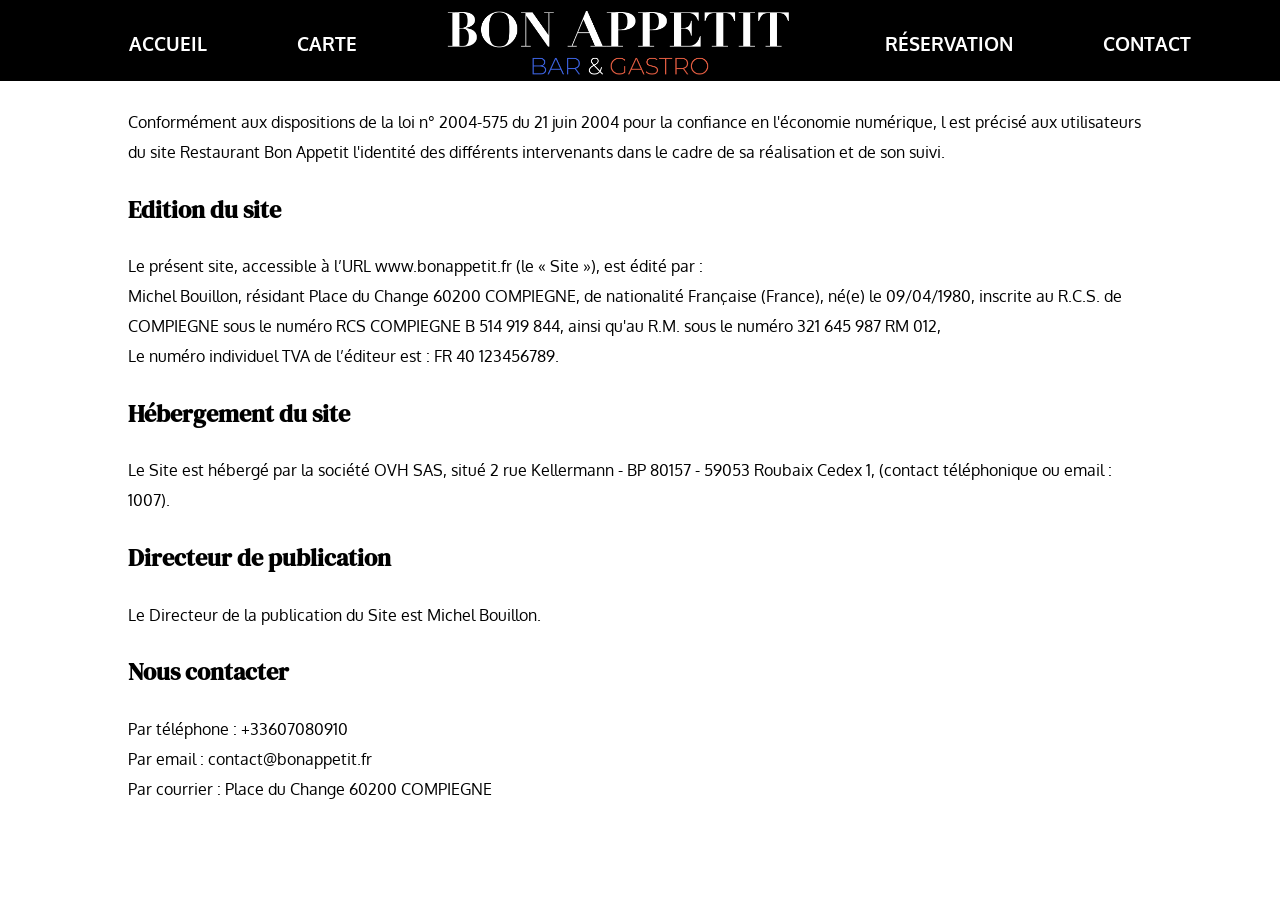
<file: mentions.html>
<!DOCTYPE html>
<html lang="fr">
<head>
    <meta charset="UTF-8">
    <meta name="viewport" content="width=device-width, initial-scale=1.0">
    <link rel="stylesheet" href="assets/css/mentions.css">
    <link rel="icon" href="assets/img/favicon.ico">
    <style>
        @import url('https://fonts.googleapis.com/css2?family=Oxygen:wght@300;400;700&display=swap');
        @import url('https://fonts.googleapis.com/css2?family=DM+Serif+Display:ital@0;1&display=swap');
    </style>
    <title>Mentions Légales</title>
</head>
<body>

    <header>
        <nav>
            <ul>
                <li><a href="./index.html">ACCUEIL</a></li>
                <li><a href="./index.html">CARTE</a></li>
                <li><a href="./index.html"><img id="logo" src="assets/img/logofinal.png" alt="logo"></a></li>
                <li><a href="./index.html">RÉSERVATION</a></li>
                <li><a href="./index.html">CONTACT</a></li>
            </ul>
        </nav>
    </header>

    <main>
    <div class="mentions">
        <div class="intro">
            <p>Conformément aux dispositions de la loi n° 2004-575 du 21 juin 2004 pour la confiance en l'économie numérique, 
            l est précisé aux utilisateurs du site Restaurant Bon Appetit l'identité des différents intervenants dans le cadre de sa réalisation et de son suivi.
            </p>
        </div>
        <div class="edtion">
            <h2>Edition du site</h2>
            <p>Le présent site, accessible à l’URL www.bonappetit.fr (le « Site »), est édité par : <br>

                Michel Bouillon, résidant Place du Change 60200 COMPIEGNE, de nationalité Française (France), né(e) le 09/04/1980,  inscrite au R.C.S. de COMPIEGNE sous le numéro RCS COMPIEGNE B 514 919 844, ainsi qu'au R.M. sous le numéro 321 645 987 RM 012, <br>
                
                Le numéro individuel TVA de l’éditeur est : FR 40 123456789.
            </p>
        </div>
        <div class="hebergement">
            <h2>Hébergement du site</h2>
            <p>Le Site est hébergé par la société OVH SAS, situé 2 rue Kellermann - BP 80157 - 59053 Roubaix Cedex 1, 
                (contact téléphonique ou email : 1007).
            </p>
        </div>
        <div class="directeur-publication">
            <h2>Directeur de publication</h2>
            <p>Le Directeur de la publication du Site est Michel Bouillon.</p>
        </div>
        <div class="contact">
            <h2>Nous contacter</h2>
            <p>Par téléphone : +33607080910 <br>
                Par email : contact@bonappetit.fr <br>
                Par courrier : Place du Change 60200 COMPIEGNE                
            </p>
        </div>
        
    </div>
    </main>
</body>
</html>
</file>
<file: assets/css/mentions.css>
* {
    margin: 0;
}

header {
    padding-top: 5px;
    z-index: 2;
    top: 0;
    width: 100%;
    overflow: hidden;
    background-color: rgba(0, 0, 0, 1);
    color: #fff;
}

header img{
    width: 350px;
}

h1 {
    color: #fff;
    font-size: 50px;
    font-family: 'DM Serif Display', sans-serif;
}

header p,
.presentation p {
    color: #fff;
    font-size: 1.3em;
}

.presentation {
    background-image: url('../img/cover_dark.jpg');
    background-size: cover;
    background-position: center;
    height: 500px;
    padding-top: 12.5%;
    padding-bottom: 12.5%;
}

#presentation {
    text-align: left;
    margin-left: 10%;
    padding-top: 10%;
}

nav {
    color: #fff;
    font-size: 1.2em;
}

li a {
    text-decoration: none;
    font-family: 'Oxygen';
    font-weight: bold;
    color: #fff;
}

li a:hover {
    color: #e05c41;
    transition: 0.3s ease-in-out;
}

#logo {
    display: block;
    margin: auto;
}

nav ul {
    display: flex;
    align-items: center;
    justify-content: space-evenly;
    list-style-type: none;
}

a{
    text-decoration: none;
    color: #000;
}

#presentation {
    margin-left: 10%;
    margin-top: 10%;
}

h1 {
    text-align: center;
}

h2, p {
    margin: 2% 10%;
    font-family: 'DM Serif Display';
}

p {
    line-height: 30px;
    font-family: 'Oxygen';
}
</file>
